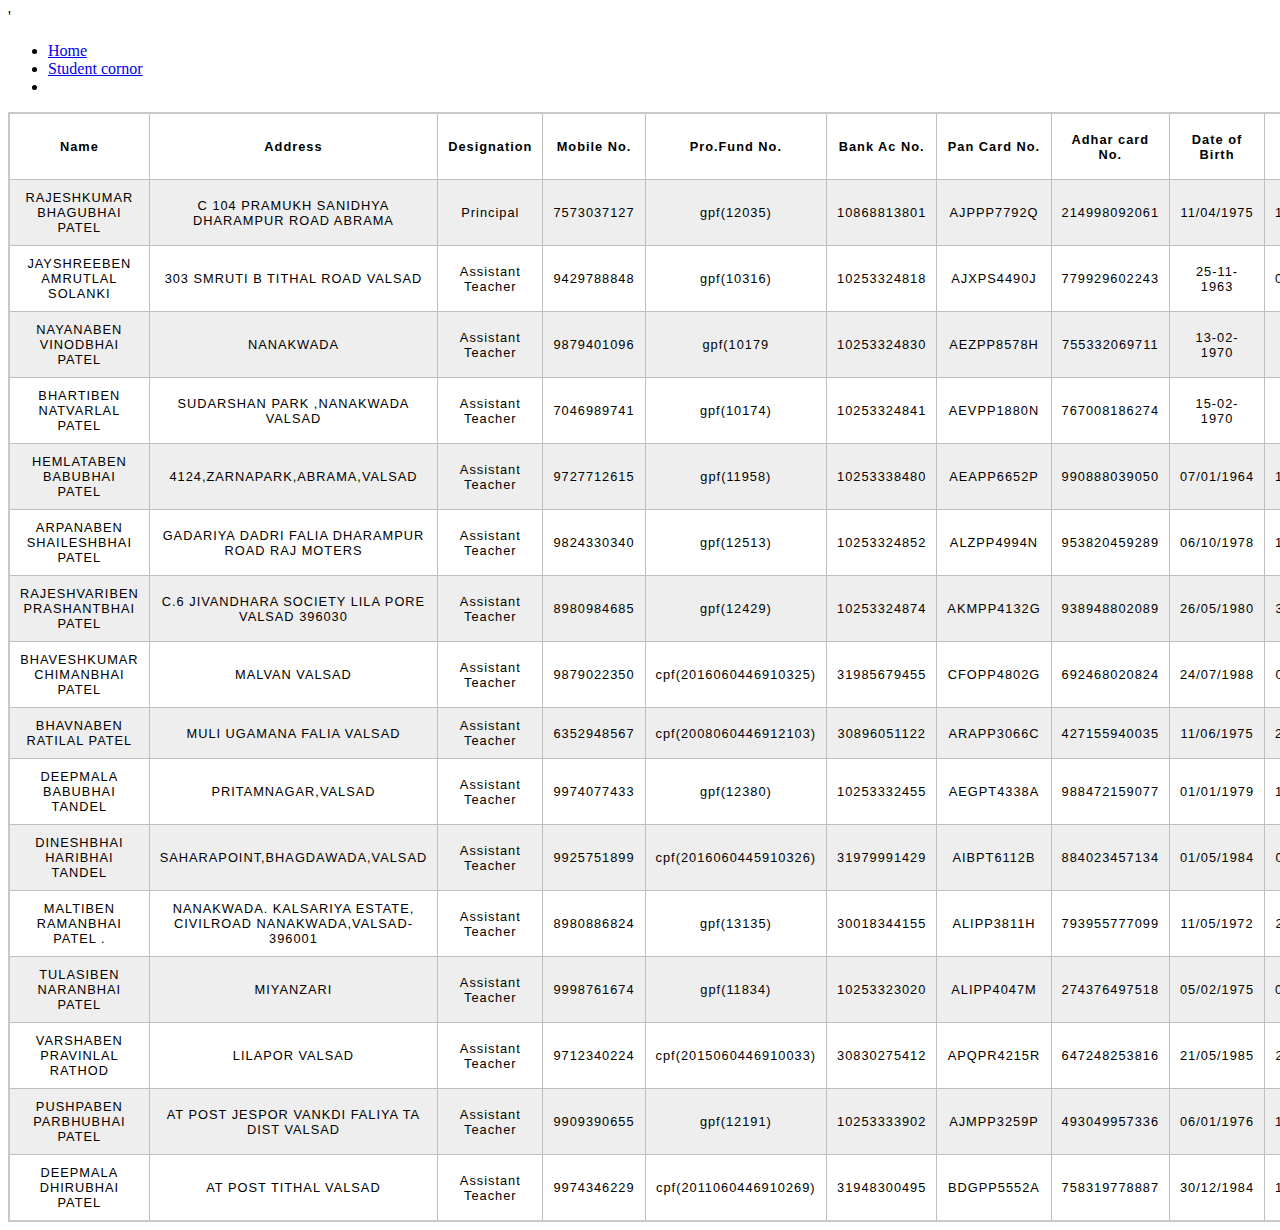
<file: administration.html>
'<html>
    <head>
        <meta charset="UTF-8">
        <link rel="stylesheet" href="administration.css">
      </head>
    
    <body>
        
              <ul>
                <li><a href="index.html">Home</a></li>	 
                    <li><a href="home.html">Student cornor</a></li>
                    <li><a href="coronatesting.html"></a></li>
              </ul>
            
          
        
        
            <table >
                <tr>
                    <th>Name</th>
                <th>Address</th>
                <th>Designation</th>
                <th>Mobile No.</th>
                <th>Pro.Fund No.</th>
                <th>Bank Ac No.</th>
                <th>Pan Card No.</th>
                <th>Adhar card No.</th>
                <th>Date of Birth</th>
                <th>Joining Date</th>
                <th>School Joining Date</th>
                <th> Qualification</th>
                </tr>
                <tr>
                    <td>RAJESHKUMAR BHAGUBHAI PATEL</td>
            <td>C 104 PRAMUKH SANIDHYA DHARAMPUR ROAD ABRAMA</td>
            <td>Principal</td>
            <td>7573037127</td>
            <td>gpf(12035)</td>
            <td>10868813801</td>
            <td>AJPPP7792Q</td>
            <td>214998092061</td>
            <td>11/04/1975</td>
            <td>12/04/1997</td>
            <td>01/03/2018</td>
            <td>Graduate </td>

                </tr>
                <tr>
                    <td>JAYSHREEBEN AMRUTLAL SOLANKI</td>
                    <td>303 SMRUTI B TITHAL ROAD VALSAD	</td>
                    <td>Assistant Teacher</td>
                    <td>9429788848</td>
                    <td>gpf(10316)	</td>
                    <td>10253324818</td>
                    <td>AJXPS4490J	</td>
                    <td>779929602243</td>
                    <td>25-11-1963</td>
                    <td>01/06/1987</td>
                    <td>16-07-1993</td>
                    <td>P.T.C</td>
                    
                </tr>
                <tr>
                    <td>NAYANABEN VINODBHAI PATEL	</td>
                    <td>NANAKWADA</td>
                    <td>Assistant Teacher</td>
                    <td>9879401096</td>
                    <td>gpf(10179</td>
                    <td>10253324830	</td>
                    <td>AEZPP8578H	</td>
                    <td>755332069711	</td>
                    <td>13-02-1970	</td>
                    <td>13-09-1988	</td>
                    <td>24-07-1993</td>
                    <td>P.T.C</td>
                    
                    
                </tr>
                <tr>
                    <td>BHARTIBEN NATVARLAL PATEL</td>
                    <td>SUDARSHAN PARK ,NANAKWADA VALSAD</td>
                    <td>Assistant Teacher</td>
                    <td>7046989741</td>
                    <td>gpf(10174)</td>
                    <td>10253324841</td>
                    <td>AEVPP1880N	</td>
                    <td>767008186274	</td>
                    <td>15-02-1970	</td>
                    <td>23-12-1988</td>
                    <td>01/09/2003</td>
                    <td>	P.T.C</td>
                </tr>
                <tr>
                    <td>HEMLATABEN BABUBHAI PATEL					</td>
                    <td>4124,ZARNAPARK,ABRAMA,VALSAD </td>
                    <td>Assistant Teacher</td>
                    <td>9727712615</td>
                    <td>gpf(11958)</td>
                    <td>10253338480</td>
                    <td>AEAPP6652P	</td>
                    <td>990888039050	</td>
                    <td>07/01/1964		</td>
                    <td>18/06/1990	</td>
                    <td>01/10/2006</td>
                    <td>P.T.C</td>
                    
                
                 </tr>
                 <tr>
                    <td>ARPANABEN SHAILESHBHAI PATEL				
                    </td>
                    <td>GADARIYA DADRI FALIA DHARAMPUR ROAD RAJ MOTERS</td>
                    <td>Assistant Teacher</td>
                    <td>9824330340</td>
                    <td>	gpf(12513)</td>
                    <td>10253324852</td>
                    <td>	ALZPP4994N</td>
                    <td>	953820459289</td>
                    <td>06/10/1978</td>
                    <td>	12/04/1998</td>
                    <td>	01/09/2003	</td>
                    <td>	P.T.C</td>
                 </tr>
                 <tr>
                     <td>RAJESHVARIBEN PRASHANTBHAI PATEL	 								
                    </td>
                     <td>C.6 JIVANDHARA SOCIETY LILA PORE VALSAD 396030</td>
                     <td>Assistant Teacher</td>
                     <td>8980984685</td>
                     <td>gpf(12429)</td>
                     <td>10253324874</td>
                     <td>AKMPP4132G</td>
                     <td>938948802089</td>
                     <td>26/05/1980</td>
                     <td>30/11/1998</td>
                     <td>	25/08/2000</td>
                     <td>P.T.C</td>
                 </tr>
                 <tr>
                     <td>BHAVESHKUMAR CHIMANBHAI PATEL									
                    </td>
                     <td>MALVAN VALSAD</td>
                     <td>Assistant Teacher</td>
                     <td>9879022350</td>
                     <td>cpf(2016060446910325)</td>
                     <td>31985679455</td>
                     <td>CFOPP4802G</td>
                     <td>692468020824</td>
                     <td>	24/07/1988</td>
                     <td>09/05/2011</td>
                     <td>09/05/2011</td>
                     <td>M.A,Bed</td>
                 </tr>

                 <tr>
                     <td>BHAVNABEN RATILAL PATEL									
                    </td>
                     <td>MULI UGAMANA FALIA VALSAD</td>
                     <td>Assistant Teacher</td>
                     <td>6352948567</td>
                     <td>cpf(2008060446912103)</td>
                     <td>30896051122</td>
                     <td>ARAPP3066C</td>
                     <td>427155940035</td>
                     <td>11/06/1975</td>
                     <td>23/07/2001</td>
                     <td>26/07/2013</td>
                     <td>P.T.C</td>

                 </tr>
                 <tr>
                     <td>DEEPMALA BABUBHAI TANDEL								
                    </td>
                     <td>PRITAMNAGAR,VALSAD	</td>
                     <td>Assistant Teacher</td>
                     <td>9974077433</td>
                     <td>gpf(12380)</td>
                     <td>10253332455</td>
                     <td>	AEGPT4338A</td>
                     <td>988472159077</td>
                     <td>01/01/1979</td>
                     <td>12/01/1998</td>
                     <td>06/10/2019</td>
                     <td>P.T.C</td>
                     
                 </tr>
                 <tr>
                     <td>DINESHBHAI HARIBHAI TANDEL							
                    </td>
                     <td>SAHARAPOINT,BHAGDAWADA,VALSAD</td>
                     <td>Assistant Teacher</td>
                     <td>9925751899</td>
                     <td>	cpf(2016060445910326)</td>
                     <td>31979991429</td>
                     <td>	AIBPT6112B	</td>
                     <td>884023457134</td>
                     <td>01/05/1984</td>
                     <td>09/05/2011</td>
                     <td>09/05/2011</td>
                     <td>M.sc,Bed</td>

                 </tr>
                 <tr>
                     <td>MALTIBEN RAMANBHAI PATEL	.									
                    </td>
                     <td>NANAKWADA. KALSARIYA ESTATE, CIVILROAD NANAKWADA,VALSAD-396001</td>
                     <td>Assistant Teacher</td>
                     <td>8980886824</td>
                     <td>gpf(13135)</td>
                     <td>30018344155</td>
                     <td>ALIPP3811H</td>
                     <td>793955777099</td>
                     <td>11/05/1972</td>
                     <td>22/11/1999</td>
                     <td>17/03/2007</td>
                     <td>P.T.C</td>

                 </tr>
                 <tr>
                     <td>TULASIBEN NARANBHAI PATEL				
                    </td>
                     <td>	MIYANZARI	</td>
                     <td> Assistant Teacher</td>
                     <td>9998761674</td>
                     <td>gpf(11834)	</td>
                     <td>10253323020	</td>
                     <td>ALIPP4047M</td>
                     <td>274376497518</td>
                     <td>05/02/1975</td>
                     <td>	07/12/1994</td>
                     <td>13/06/2011</td>
                     <td>	P.T.C</td>

                 </tr>
                 <tr>
                     <td>VARSHABEN PRAVINLAL RATHOD
                    </td>
                     <td>LILAPOR VALSAD</td>
                     <td>Assistant Teacher</td>
                     <td>9712340224</td>
                     <td>cpf(2015060446910033)</td>
                     <td>30830275412</td>
                     <td>APQPR4215R</td>
                     <td>647248253816</td>
                     <td>	21/05/1985</td>
                     <td>26/11/2008</td>
                     <td>26/07/2013</td>
                     <td>									P.T.C</td>
                 </tr>
                 <tr>
                     <td>PUSHPABEN PARBHUBHAI PATEL									
                    </td>
                     <td>AT POST JESPOR VANKDI FALIYA TA DIST VALSAD</td>
                     <td>Assistant Teacher</td>
                     <td>9909390655</td>
                     <td>gpf(12191)	</td>
                     <td>10253333902</td>
                     <td>AJMPP3259P</td>
                     <td>493049957336</td>
                     <td>06/01/1976</td>
                     <td>12/03/1997</td>
                     <td>29/08/2020</td>
                     <td>P.T.C</td>
                 </tr>
                 <tr>
                     <td>DEEPMALA DHIRUBHAI PATEL							
                    </td>
                     <td> AT POST TITHAL VALSAD</td>
                     <td>Assistant Teacher</td>
                     <td>	9974346229</td>
                     <td>cpf(2011060446910269)</td>
                     <td>31948300495</td>
                     <td>	BDGPP5552A</td>
                     <td>	758319778887</td>
                     <td>30/12/1984</td>
                     <td>12/04/2004</td>
                     <td>12/08/2020</td>
                     <td>P.T.C</td>

                 </tr>
                
            </table>
            
        
        









    </body>
</html>
</file>
<file: administration.css>
td,
th {
    border: 1px solid rgb(190, 190, 190);
    padding: 10px;
}

td {
    text-align: center;
}

tr:nth-child(even) {
    background-color: #eee;
}

th[scope="col"] {
    background-color: #696969;
    color: #fff;
}

th[scope="row"] {
    background-color: #d7d9f2;
}

caption {
    padding: 10px;
    caption-side: bottom;
}

table {
    border-collapse: collapse;
    border: 2px solid rgb(200, 200, 200);
    letter-spacing: 1px;
    font-family: sans-serif;
    font-size: .8rem;
}
</file>
